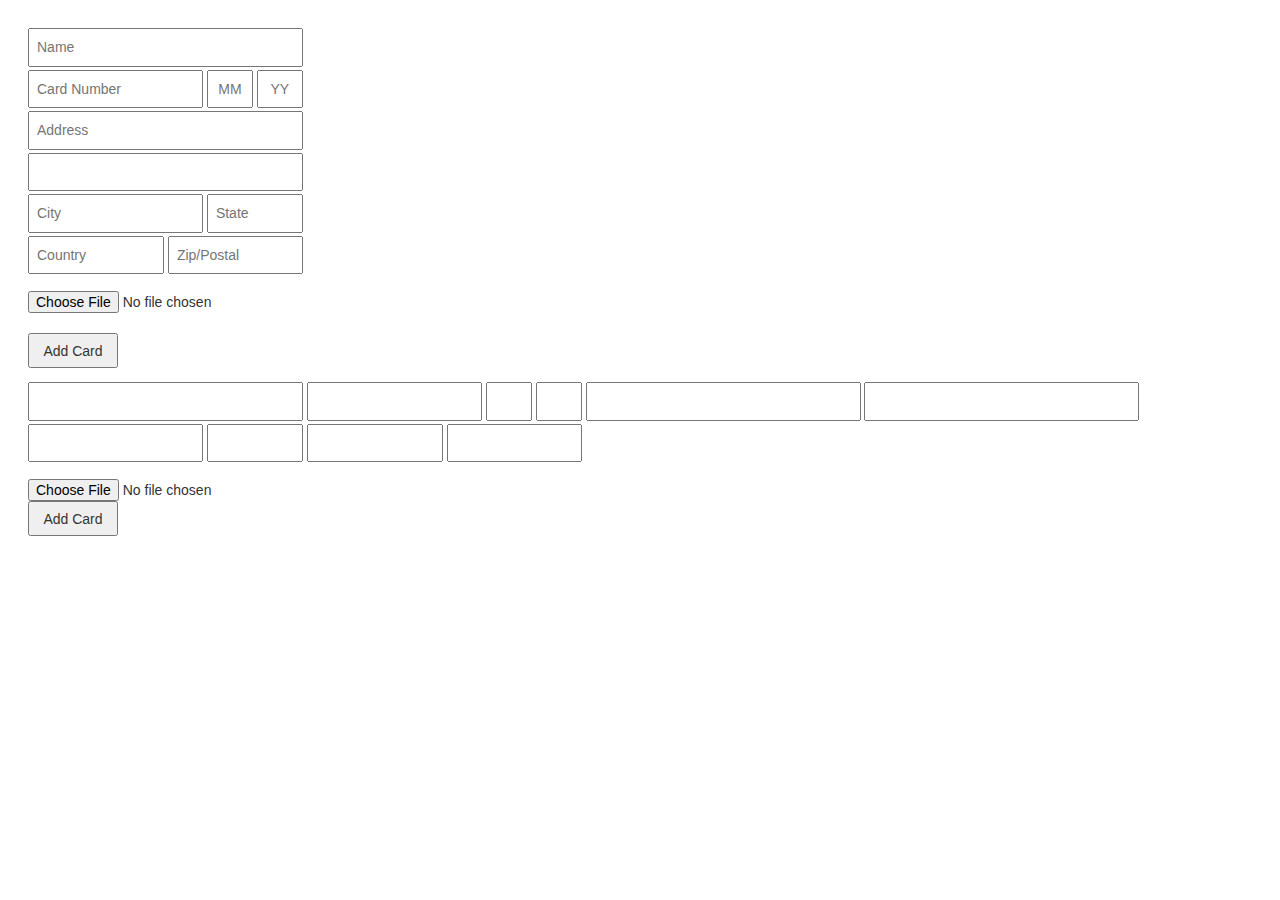
<file: vogogo.creditcard.v3.1.demo.basic.html>
<html>
<head>
    <title>Vogogo Credit Card Basic Demo</title>
    <meta charset="UTF-8">
    <link rel="stylesheet" href="/vogogo.creditcard.v3.1.demo.css">
</head>
<body>

<!--     <form action="/test/v2" method="POST" id="vogogo-form">

        <input type="hidden" data-vogogo="client_id"   value="live-2f7b11b8ad91547f306ca94ad28966c23b8a4e732d683aebbe101aa4db1f6f41">
        <input type="hidden" data-vogogo="customer_id" value="fc44812d-9b91-4343-9b87-9d28439221c0">
        <input type="hidden" data-vogogo="uri_domain"  value="https://api.vogogo.com">
        <input type="hidden" data-vogogo="debug"       value="true">

        <input type="text" data-vogogo="name"                placeholder="Name"> <br/>
        <input type="text" data-vogogo="number"              placeholder="Card Number">
        <input type="text" data-vogogo="expiry_date_month"   placeholder="MM">
        <input type="text" data-vogogo="expiry_date_year"    placeholder="YY"> <br/>
        <input type="text" data-vogogo="address_street_1"    placeholder="Address"> <br/>
        <input type="text" data-vogogo="address_street_2"    placeholder=""> <br/>
        <input type="text" data-vogogo="address_city"        placeholder="City">
        <input type="text" data-vogogo="address_state"       placeholder="State"> <br/>
        <input type="text" data-vogogo="address_country"     placeholder="Country">
        <input type="text" data-vogogo="address_postal_code" placeholder="Zip/Postal"> <br/>
        <input type="file" data-vogogo="photo" accept="image/*"> <br/>

        <div id="vogogo-form-errors"></div>

        <input type="submit" value="Add Card">

    </form>

    <script src="https://cdnjs.cloudflare.com/ajax/libs/jquery/1.8.2/jquery.min.js"></script>
    <script src="/vogogo.creditcard.v3.1.min.js"></script>
    -->

      <!-- Set your form ID to vogogo-form so the lib can find it -->
  <form action='/yourserver/card' method='POST' id='vogogo-form'>

    <!-- Add hidden inputs with your Client ID and the current customer -->
    <!-- Your Client ID is avaialble at https://app.vogogo.com/settings/api_settings -->
    <input type="hidden" data-vogogo="client_id"   value="live-2f7b11b8ad91547f306ca94ad28966c23b8a4e732d683aebbe101aa4db1f6f41">
    <input type="hidden" data-vogogo="customer_id" value="fc44812d-9b91-4343-9b87-9d28439221c0"" />

    <!-- Add data-vogogo attributes so the lib can find the values it needs -->
    <!-- Remove the name attributes so these fields are not posted to your server -->
        <input type="text" data-vogogo="name"                placeholder="Name"> <br/>
        <input type="text" data-vogogo="number"              placeholder="Card Number">
        <input type="text" data-vogogo="expiry_date_month"   placeholder="MM">
        <input type="text" data-vogogo="expiry_date_year"    placeholder="YY"> <br/>
        <input type="text" data-vogogo="address_street_1"    placeholder="Address"> <br/>
        <input type="text" data-vogogo="address_street_2"    placeholder=""> <br/>
        <input type="text" data-vogogo="address_city"        placeholder="City">
        <input type="text" data-vogogo="address_state"       placeholder="State"> <br/>
        <input type="text" data-vogogo="address_country"     placeholder="Country">
        <input type="text" data-vogogo="address_postal_code" placeholder="Zip/Postal"> <br/>
        <input type="file" data-vogogo="photo" accept="image/*"> <br/>

    <!-- Optionally, add an element to display any errors -->
    <div id="vogogo-form-errors"></div>

    <input type="submit" value="Add Card" />
  </form>

  <!-- Include jQuery and vogogo.creditcard.v3.1.js -->
  <script src="https://cdnjs.cloudflare.com/ajax/libs/jquery/1.8.2/jquery.min.js"></script>
  <script src="vogogo.creditcard.v3.1.min.js"></script>
</body>
</html>

  <!-- Set your form ID to vogogo-form so the lib can find it -->
  <form action='/yourserver/card' method='POST' id='vogogo-form'>

    <!-- Add hidden inputs with your Client ID and the current customer -->
    <!-- Your Client ID is avaialble at https://app.vogogo.com/settings/api_settings -->
    <input type="hidden" data-vogogo="client_id"   value="live-2f7b11b8ad91547f306ca94ad28966c23b8a4e732d683aebbe101aa4db1f6f41">
    <input type="hidden" data-vogogo="customer_id" value="fc44812d-9b91-4343-9b87-9d28439221c0"" />

    <!-- Add data-vogogo attributes so the lib can find the values it needs -->
    <!-- Remove the name attributes so these fields are not posted to your server -->
    <input type="text" data-vogogo="name" />
    <input type="text" data-vogogo="number" />
    <input type="text" data-vogogo="expiry_date_month" />
    <input type="text" data-vogogo="expiry_date_year" />
    <input type="text" data-vogogo="address_street_1" />
    <input type="text" data-vogogo="address_street_2" />
    <input type="text" data-vogogo="address_city" />
    <input type="text" data-vogogo="address_state" />
    <input type="text" data-vogogo="address_country" />
    <input type="text" data-vogogo="address_postal_code" />
    <input type="file" data-vogogo="photo" accept="image/*" />

    <!-- Optionally, add an element to display any errors -->
    <div id="vogogo-form-errors"></div>

    <input type="submit" value="Add Card" />
  </form>

  <!-- Include jQuery and vogogo.creditcard.v3.1.js -->
  <script src="https://cdnjs.cloudflare.com/ajax/libs/jquery/1.8.2/jquery.min.js"></script>
  <script src="vogogo.creditcard.v3.1.min.js"></script>
</file>
<file: vogogo.creditcard.v3.1.demo.css>
/*
 * Styling for the Vogogo Credit Card Demo page
 *
 * This styling is not necessary to use vogogo.creditcard.v3.1.js
 *
 */

@import url("https://maxcdn.bootstrapcdn.com/bootstrap/3.3.6/css/bootstrap.min.css");

body {
    margin: 2em;
}

input[type=text] {
    height: 2.75em;
    width: 275px;
    padding: 0.50em;
    margin-bottom: 3px;
}

input[data-vogogo=number], #number {
    width:175px;
}

input[data-vogogo=expiry_date_month], #expiry_date_month {
    width:46px;
    text-align: center;
}

input[data-vogogo=expiry_date_year], #expiry_date_year {
    width:46px;
    text-align: center;
}

input[data-vogogo=address_city], #address_city {
    width: 175px;
}

input[data-vogogo=address_state], #address_state {
    width: 96px;
}

input[data-vogogo=address_country], #address_country {
    width: 136px;
}

input[data-vogogo=address_postal_code], #address_postal_code {
    width: 135px;
}

#vogogo-form-errors {
    margin-top: 0.25em;
    margin-bottom: 1.5em;
    color: red;
}
#vogogo-form-errors:empty {
    margin-top: 0em;
    margin-bottom: 0em;
}

input[type=file] {
    padding-top:1em;
}

input[type=submit] {
    height: 2.5em;
    width: 90px;
}
</file>
